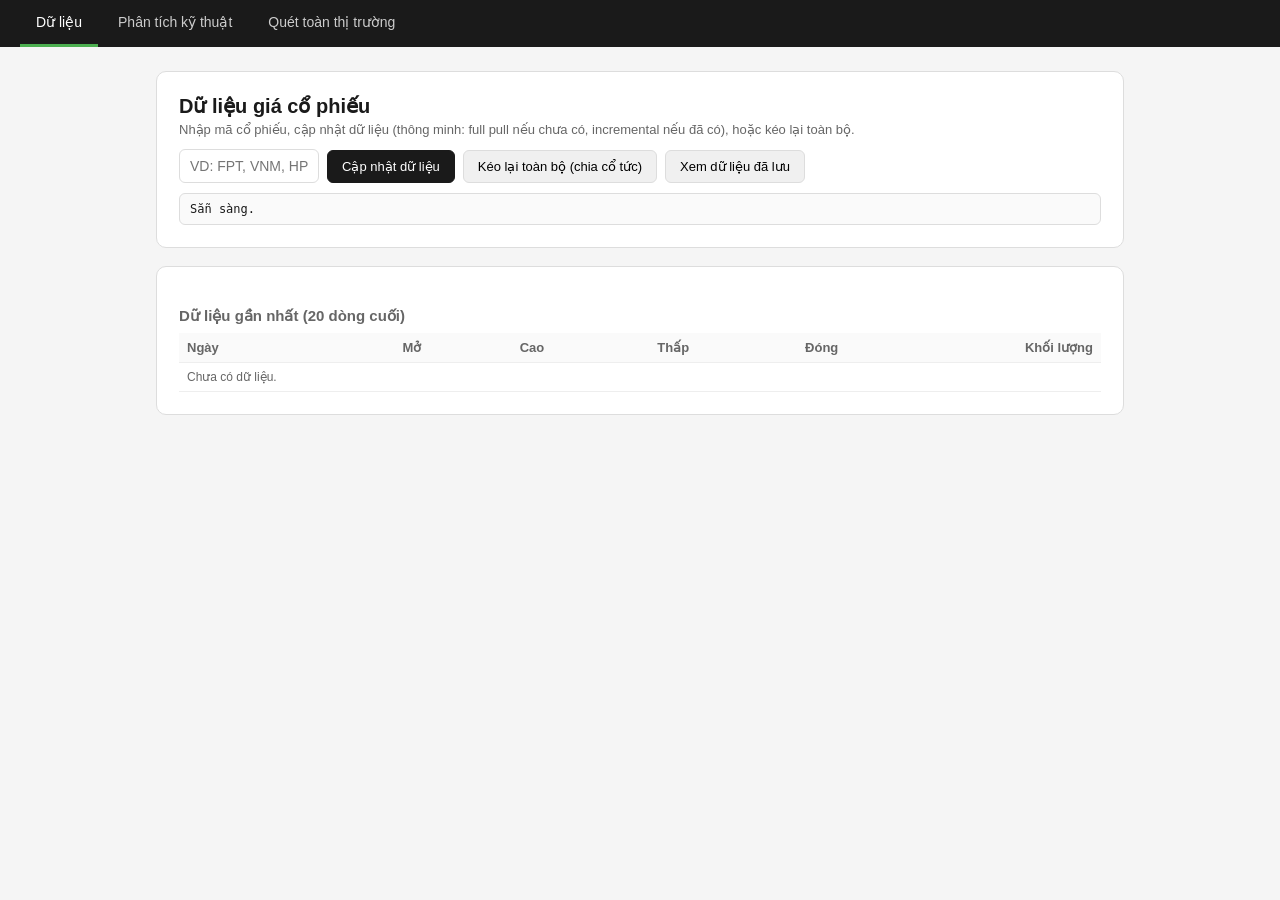
<file: index.html>
<!DOCTYPE html>
<html lang="vi">
<head>
<meta charset="UTF-8" />
<meta name="viewport" content="width=device-width, initial-scale=1" />
<title>Dữ liệu - VN Stock Analysis</title>
<link rel="stylesheet" href="style.css" />
</head>
<body>
<nav>
  <a href="index.html" class="active">Dữ liệu</a>
  <a href="analyze.html">Phân tích kỹ thuật</a>
  <a href="screener.html">Quét toàn thị trường</a>
</nav>
<main>
  <div class="card">
    <h1>Dữ liệu giá cổ phiếu</h1>
    <div class="subtitle">Nhập mã cổ phiếu, cập nhật dữ liệu (thông minh: full pull nếu chưa có, incremental nếu đã có), hoặc kéo lại toàn bộ.</div>
    <div class="row">
      <input type="text" id="ticker" placeholder="VD: FPT, VNM, HPG" />
      <button class="primary" id="btnUpdate">Cập nhật dữ liệu</button>
      <button id="btnFullRefresh">Kéo lại toàn bộ (chia cổ tức)</button>
      <button id="btnLoad">Xem dữ liệu đã lưu</button>
    </div>
    <div class="log" id="log">Sẵn sàng.</div>
  </div>

  <div class="card">
    <h2>Dữ liệu gần nhất (20 dòng cuối)</h2>
    <table>
      <thead><tr><th>Ngày</th><th>Mở</th><th>Cao</th><th>Thấp</th><th>Đóng</th><th>Khối lượng</th></tr></thead>
      <tbody id="previewBody"><tr><td colspan="6" class="muted">Chưa có dữ liệu.</td></tr></tbody>
    </table>
  </div>
</main>
<script src="app.js"></script>
<script>
const logEl = document.getElementById("log");
function log(msg) { logEl.textContent += "\n" + msg; logEl.scrollTop = logEl.scrollHeight; }

function getSymbol() {
  const s = document.getElementById("ticker").value.trim().toUpperCase();
  if (!s) { alert("Vui lòng nhập mã cổ phiếu."); return null; }
  return s;
}

async function renderPreview(symbol) {
  const data = await apiGet(`/api/symbols/${symbol}/preview?n=20`);
  const body = document.getElementById("previewBody");
  if (!data.rows.length) {
    body.innerHTML = `<tr><td colspan="6" class="muted">Chưa có dữ liệu cho ${symbol}.</td></tr>`;
    return;
  }
  body.innerHTML = data.rows.map(r => `
    <tr>
      <td style="text-align:left">${r.date}</td>
      <td>${r.open?.toFixed(2) ?? ""}</td>
      <td>${r.high?.toFixed(2) ?? ""}</td>
      <td>${r.low?.toFixed(2) ?? ""}</td>
      <td>${r.close?.toFixed(2) ?? ""}</td>
      <td>${r.volume ?? ""}</td>
    </tr>`).join("");
}

document.getElementById("btnUpdate").onclick = async () => {
  const symbol = getSymbol();
  if (!symbol) return;
  log(`Đang cập nhật dữ liệu cho ${symbol}...`);
  try {
    const r = await apiPost(`/api/symbols/${symbol}/update`);
    log(r.message);
    await renderPreview(symbol);
  } catch (e) { log("LỖI: " + e.message); }
};

document.getElementById("btnFullRefresh").onclick = async () => {
  const symbol = getSymbol();
  if (!symbol) return;
  if (!confirm(`Kéo lại TOÀN BỘ dữ liệu cho ${symbol}? Dữ liệu cũ sẽ bị xóa và tải lại từ đầu.`)) return;
  log(`Đang kéo lại toàn bộ dữ liệu cho ${symbol}...`);
  try {
    const r = await apiPost(`/api/symbols/${symbol}/update?full=true`);
    log(r.message);
    await renderPreview(symbol);
  } catch (e) { log("LỖI: " + e.message); }
};

document.getElementById("btnLoad").onclick = async () => {
  const symbol = getSymbol();
  if (!symbol) return;
  try { await renderPreview(symbol); } catch (e) { log("LỖI: " + e.message); }
};
</script>
</body>
</html>
</file>
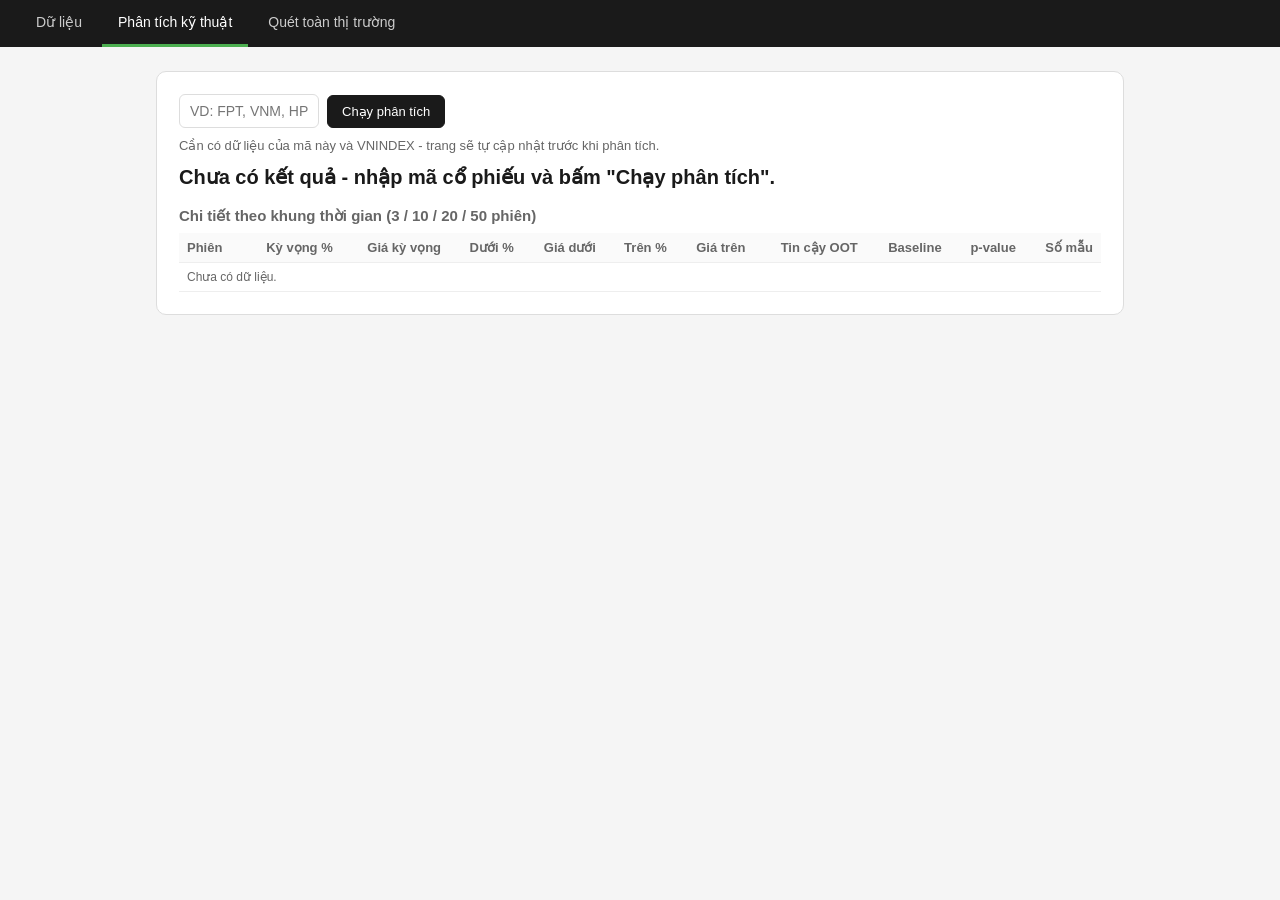
<file: analyze.html>
<!DOCTYPE html>
<html lang="vi">
<head>
<meta charset="UTF-8" />
<meta name="viewport" content="width=device-width, initial-scale=1" />
<title>Phân tích kỹ thuật - VN Stock Analysis</title>
<link rel="stylesheet" href="style.css" />
</head>
<body>
<nav>
  <a href="index.html">Dữ liệu</a>
  <a href="analyze.html" class="active">Phân tích kỹ thuật</a>
  <a href="screener.html">Quét toàn thị trường</a>
</nav>
<main>
  <div class="card">
    <div class="row">
      <input type="text" id="ticker" placeholder="VD: FPT, VNM, HPG" />
      <button class="primary" id="btnAnalyze">Chạy phân tích</button>
    </div>
    <div class="subtitle">Cần có dữ liệu của mã này và VNINDEX - trang sẽ tự cập nhật trước khi phân tích.</div>

    <h1 id="repTitle">Chưa có kết quả - nhập mã cổ phiếu và bấm "Chạy phân tích".</h1>
    <div class="subtitle" id="repSubtitle"></div>

    <div class="verdict-box" id="rationaleBox" style="display:none"></div>
    <div class="verdict-box" id="classicBox" style="display:none"></div>

    <h2>Chi tiết theo khung thời gian (3 / 10 / 20 / 50 phiên)</h2>
    <table>
      <thead><tr>
        <th>Phiên</th><th>Kỳ vọng %</th><th>Giá kỳ vọng</th><th>Dưới %</th><th>Giá dưới</th>
        <th>Trên %</th><th>Giá trên</th><th>Tin cậy OOT</th><th>Baseline</th><th>p-value</th><th>Số mẫu</th>
      </tr></thead>
      <tbody id="metricsBody"><tr><td colspan="11" class="muted">Chưa có dữ liệu.</td></tr></tbody>
    </table>

    <img class="chart" id="chartImg" style="display:none" />
  </div>
</main>
<script src="app.js"></script>
<script>
function sigColor(sig) {
  if (sig) return "pos";
  return "";
}

function renderResult(data) {
  document.getElementById("repTitle").textContent = `${data.symbol} — Phân tích kỹ thuật`;
  let sub = `Tính đến ${data.as_of_date} · Giá hiện tại: ${data.current_price.toFixed(2)}`;
  if (data.warnings && data.warnings.length) sub += " · ⚠ " + data.warnings.join("; ");
  document.getElementById("repSubtitle").textContent = sub;

  // metrics table
  const body = document.getElementById("metricsBody");
  body.innerHTML = data.metrics.map(m => `
    <tr>
      <td style="text-align:left">${m.horizon}</td>
      <td>${fmtPct(m.expected_pct)}</td>
      <td>${fmtPrice(m.expected_price)}</td>
      <td>${fmtPct(m.lower_pct)}</td>
      <td>${fmtPrice(m.lower_price)}</td>
      <td>${fmtPct(m.upper_pct)}</td>
      <td>${fmtPrice(m.upper_price)}</td>
      <td class="${sigColor(m.significant)}">${m.hit_rate !== null ? fmtPctPlain(m.hit_rate) : "n/a"}${m.significant ? " *" : ""}</td>
      <td>${m.baseline_hit_rate !== null ? fmtPctPlain(m.baseline_hit_rate) : "n/a"}</td>
      <td>${m.p_value !== null ? m.p_value.toFixed(2) : "n/a"}</td>
      <td>${m.n_samples}</td>
    </tr>`).join("");

  // rationale (chon 1 headline don gian dua tren p-value, giong logic _summarize_oot_html trong main.py)
  let warnHorizon = null, sigPositive = null;
  for (const m of data.metrics) {
    if (m.significant && m.hit_rate !== null && m.hit_rate < 0.5 && warnHorizon === null) warnHorizon = m;
    if (m.significant && m.hit_rate !== null && m.hit_rate > 0.5) {
      if (sigPositive === null || m.hit_rate > sigPositive.hit_rate) sigPositive = m;
    }
  }
  const rationaleBox = document.getElementById("rationaleBox");
  rationaleBox.style.display = "block";
  if (warnHorizon) {
    rationaleBox.innerHTML = `<b class="neg">● KHÔNG ĐÁNG TIN ở ${warnHorizon.horizon} phiên — hit-rate ${fmtPctPlain(warnHorizon.hit_rate)} thấp hơn 50% có ý nghĩa thống kê (p=${warnHorizon.p_value.toFixed(2)})</b>`;
  } else if (sigPositive) {
    const dir = sigPositive.expected_pct > 0.3 ? "TĂNG" : (sigPositive.expected_pct < -0.3 ? "GIẢM" : "ĐI NGANG");
    rationaleBox.innerHTML = `<b class="pos">● CÓ TÍN HIỆU ${dir} ở ${sigPositive.horizon} phiên — hit-rate ${fmtPctPlain(sigPositive.hit_rate)}, có ý nghĩa thống kê (p=${sigPositive.p_value.toFixed(2)})</b>`;
  } else {
    rationaleBox.innerHTML = `<b class="amber">● CHƯA ĐỦ BẰNG CHỨNG THỐNG KÊ — chưa phân biệt được với dự báo ngẫu nhiên ở mọi khung thời gian</b>`;
  }
  const peerTxt = data.peers_used && data.peers_used.length ? `gộp ${data.peers_used.length} mã cùng nhóm` : "chỉ dùng lịch sử riêng mã này";
  rationaleBox.innerHTML += `<br><span class="muted">k=${data.calibrated_k} · ${peerTxt} · gộp ${data.n_folds_used} giai đoạn walk-forward.</span>`;

  // classic scorecard
  const classicBox = document.getElementById("classicBox");
  classicBox.style.display = "block";
  const vColor = data.classic_verdict === "Tích cực" ? "pos" : (data.classic_verdict === "Tiêu cực" ? "neg" : "amber");
  const tags = data.classic_signals.map(s => {
    const c = s.direction === "bullish" ? "pos" : (s.direction === "bearish" ? "neg" : "");
    const arrow = s.direction === "bullish" ? "▲" : (s.direction === "bearish" ? "▼" : "•");
    return `<span class="${c}">${arrow} ${s.name}</span>`;
  }).join(" &nbsp;·&nbsp; ");
  classicBox.innerHTML = `
    <b class="${vColor}" style="font-size:14px">${data.classic_verdict}</b> &nbsp;·&nbsp; ${tags}<br>
    <span style="font-size:12px">${data.classic_verdict_detail}</span><br>
    <span class="muted">${data.classic_disclaimer}</span>`;

  // chart
  const img = document.getElementById("chartImg");
  if (data.chart_png_base64) {
    img.src = "data:image/png;base64," + data.chart_png_base64;
    img.style.display = "block";
  } else {
    img.style.display = "none";
  }
}

document.getElementById("btnAnalyze").onclick = async () => {
  const symbol = document.getElementById("ticker").value.trim().toUpperCase();
  if (!symbol) { alert("Vui lòng nhập mã cổ phiếu."); return; }
  document.getElementById("repTitle").textContent = `Đang phân tích ${symbol}...`;
  document.getElementById("repSubtitle").textContent = "(có thể mất vài giây do phải tính k-NN + calibrate)";
  document.getElementById("rationaleBox").style.display = "none";
  document.getElementById("classicBox").style.display = "none";
  document.getElementById("btnAnalyze").disabled = true;
  try {
    const data = await apiGet(`/api/analyze/${symbol}`);
    renderResult(data);
  } catch (e) {
    document.getElementById("repTitle").textContent = "Lỗi phân tích";
    document.getElementById("repSubtitle").textContent = e.message;
  } finally {
    document.getElementById("btnAnalyze").disabled = false;
  }
};
</script>
</body>
</html>
</file>
<file: style.css>
/* style.css - dung chung cho 3 trang (index/analyze/screener.html). Toi
   gian, khong dung framework CSS nao - tranh phu thuoc build step. */
:root {
  --border: #dddddd;
  --bg-card: #ffffff;
  --text-muted: #666666;
  --green: #2e7d32;
  --red: #c62828;
  --amber: #b7791f;
}

* { box-sizing: border-box; }

body {
  font-family: -apple-system, "Segoe UI", Roboto, Helvetica, Arial, sans-serif;
  background: #f5f5f5;
  color: #1a1a1a;
  margin: 0;
  padding: 0;
}

nav {
  background: #1a1a1a;
  padding: 0 20px;
  display: flex;
  gap: 4px;
}
nav a {
  color: #cccccc;
  text-decoration: none;
  padding: 14px 16px;
  font-size: 14px;
  border-bottom: 3px solid transparent;
}
nav a.active {
  color: #ffffff;
  border-bottom-color: #4caf50;
}

main {
  max-width: 1000px;
  margin: 24px auto;
  padding: 0 16px;
}

.card {
  background: var(--bg-card);
  border: 1px solid var(--border);
  border-radius: 10px;
  padding: 22px;
  margin-bottom: 18px;
}

h1 { font-size: 20px; margin: 0 0 4px; }
h2 { font-size: 15px; color: var(--text-muted); margin: 18px 0 8px; }
.subtitle { color: var(--text-muted); font-size: 13px; margin-bottom: 12px; }

.row { display: flex; gap: 8px; align-items: center; flex-wrap: wrap; margin-bottom: 10px; }

input[type=text] {
  padding: 8px 10px;
  border: 1px solid var(--border);
  border-radius: 6px;
  font-size: 14px;
  width: 140px;
  text-transform: uppercase;
}

button {
  padding: 8px 14px;
  border: 1px solid var(--border);
  border-radius: 6px;
  background: #f0f0f0;
  cursor: pointer;
  font-size: 13px;
}
button:hover { background: #e5e5e5; }
button:disabled { opacity: 0.5; cursor: default; }
button.primary { background: #1a1a1a; color: #fff; border-color: #1a1a1a; }
button.primary:hover { background: #333; }

table {
  width: 100%;
  border-collapse: collapse;
  font-size: 13px;
}
th, td {
  border-bottom: 1px solid #eeeeee;
  padding: 7px 8px;
  text-align: right;
}
th:first-child, td:first-child { text-align: left; }
th { color: var(--text-muted); font-weight: 600; background: #fafafa; }
tr:hover { background: #fafafa; }

.verdict-box {
  background: #f7f7f7;
  border: 1px solid #e5e5e5;
  border-radius: 6px;
  padding: 10px 12px;
  margin: 10px 0;
  font-size: 13px;
  line-height: 1.5;
}

.pos { color: var(--green); }
.neg { color: var(--red); }
.amber { color: var(--amber); }

.muted { color: var(--text-muted); font-size: 12px; }
.log {
  font-family: monospace;
  font-size: 12px;
  background: #fafafa;
  border: 1px solid var(--border);
  border-radius: 6px;
  padding: 8px 10px;
  max-height: 140px;
  overflow-y: auto;
  white-space: pre-wrap;
}
img.chart { max-width: 100%; border-radius: 8px; margin-top: 10px; }
.checkline label { margin-right: 14px; font-size: 13px; }
</file>
